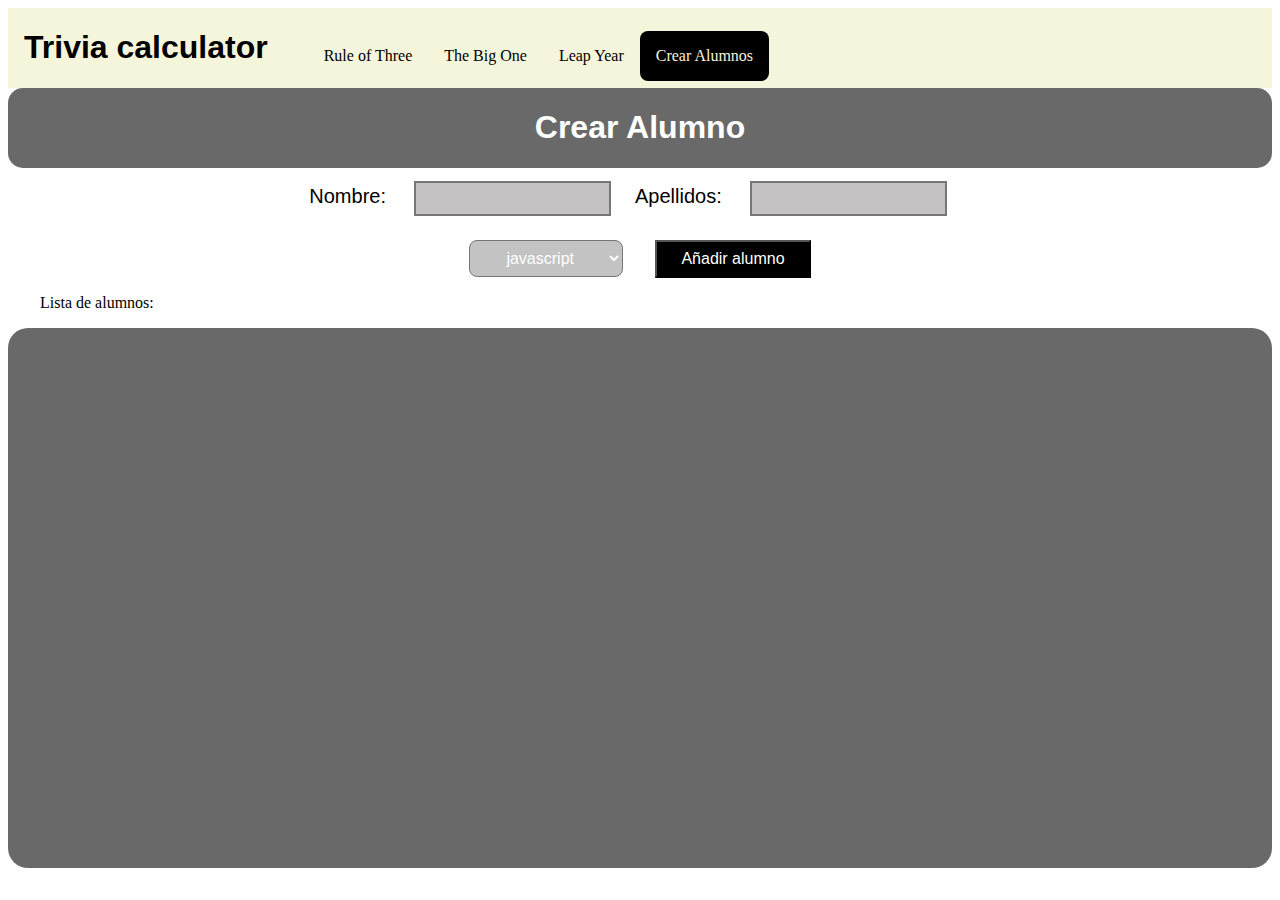
<file: pages/alumnos.html>
<!DOCTYPE html>
<html lang="en">
<head>
    <meta charset="UTF-8">
    <meta http-equiv="X-UA-Compatible" content="IE=edge">
    <meta name="viewport" content="width=device-width, initial-scale=1.0">
    <title>Crear Alumno</title>
    <link rel="stylesheet" href="/css/alumnos.css">
</head>

    <body onload="setselec()">
        <nav class="bar">
            <div class="logo">
                <h1><a class="anchorLogo" href="index.html">Trivia calculator</a></h1>
                </div>
                <div class= "menu">
                <ul>
                    <li><a class="anchor" href="rulethree.html">Rule of Three</a></li>
                    <li><a class="anchor" href="thebigone.html">The Big One</a></li>
                    <li><a class="anchor" href="leapyear.html">Leap Year</a></li>
                    <li><a class="anchor pagalumns" href="alumnos.html">Crear Alumnos</a></li>
                </ul>
                </div>
        </nav>
        <div class="tit">
            <h1>Crear Alumno</h1>
        </div>

        <div class="inputs">
            <div class="name">
                <label for="name">Nombre:</label>
                <input type="text" id="name" name="nombre"><br><br>
            </div>
            <div class="surn">
                <label for="surnames">Apellidos:</label>
                <input type="text" id="surnames" name="surnames"><br><br>
            </div>
        </div>
    
        <div class="dev">
        <div class="selc">
            <select id="roomSelect" name="room" >
            </select>
        </div>
        <div class="btn">
            <button type="input" onclick="addstudent()">Añadir alumno</button>
        </div>
        </div>

        <p>Lista de alumnos:</p>
    
        <div class="listado" id="student"></div>
    
    </body>
    <script src="/js/alumnos.js"></script>
</html>
</file>
<file: css/alumnos.css>
.bar {
    background-color: beige;
    display: flex;
    justify-content: flex-start;
    align-items: center;
}

.logo {
    font-family: 'Franklin Gothic Medium', 'Arial Narrow', Arial, sans-serif;
    padding-left: 1rem;
}

ul {
    list-style-type: none;

}

li {
    float: left;
}

.anchor {
    color: black;
    display: block;
    padding: 1rem;
    text-decoration: none;
}

.anchor:hover {
    background-color: black;
    color: white;
    opacity: 0.5;
}

.anchorLogo {
    color: black;
    display: block;
    padding: 0;
    text-decoration: none;
}
.anchorLogo:hover {
    color: #666;
}


.pagalumns {
    background-color: black;
    border-radius: 0.5rem;
    color: beige;
}


.tit {
    background-color: dimgray;
    border-radius: 15px;
    color: white;
    font-family: Arial, Helvetica, sans-serif;
    display: flex;
    justify-content: center;
}

.inputs {
    align-items: center;
    display: flex;
    justify-content: center;
    height: 4rem;
    padding-top: 0.5rem;
}

input {
    background-color: rgb(196, 194, 194);
    border-style: double;
    cursor: pointer;
    margin: 1.5rem;
    padding: 0.5rem;
}

label {
    font-family: Arial, Helvetica, sans-serif;
    font-size: 1.25rem;
}

.dev {
    display: flex;
    justify-content: center;
}

select {
    background-color: rgb(195, 195, 195);
    border-radius: 0.5rem;
    color: white;
    cursor: pointer;
    font-family: 'Franklin Gothic Medium', 'Arial Narrow', Arial, sans-serif;
    font-size: medium;
    margin-right: 2rem;
    padding: 0.5rem 2rem;
}

button {
    background-color: black;
    color: white;
    cursor: auto;
    font-size: medium;
    padding: 0.5rem 1.5rem;
}

p {
    margin-left: 2rem;
}

.listado {
    background-color:dimgrey;
    border-radius: 20px;
    min-height: 60vh;
    min-width: 100vh;
}
</file>
